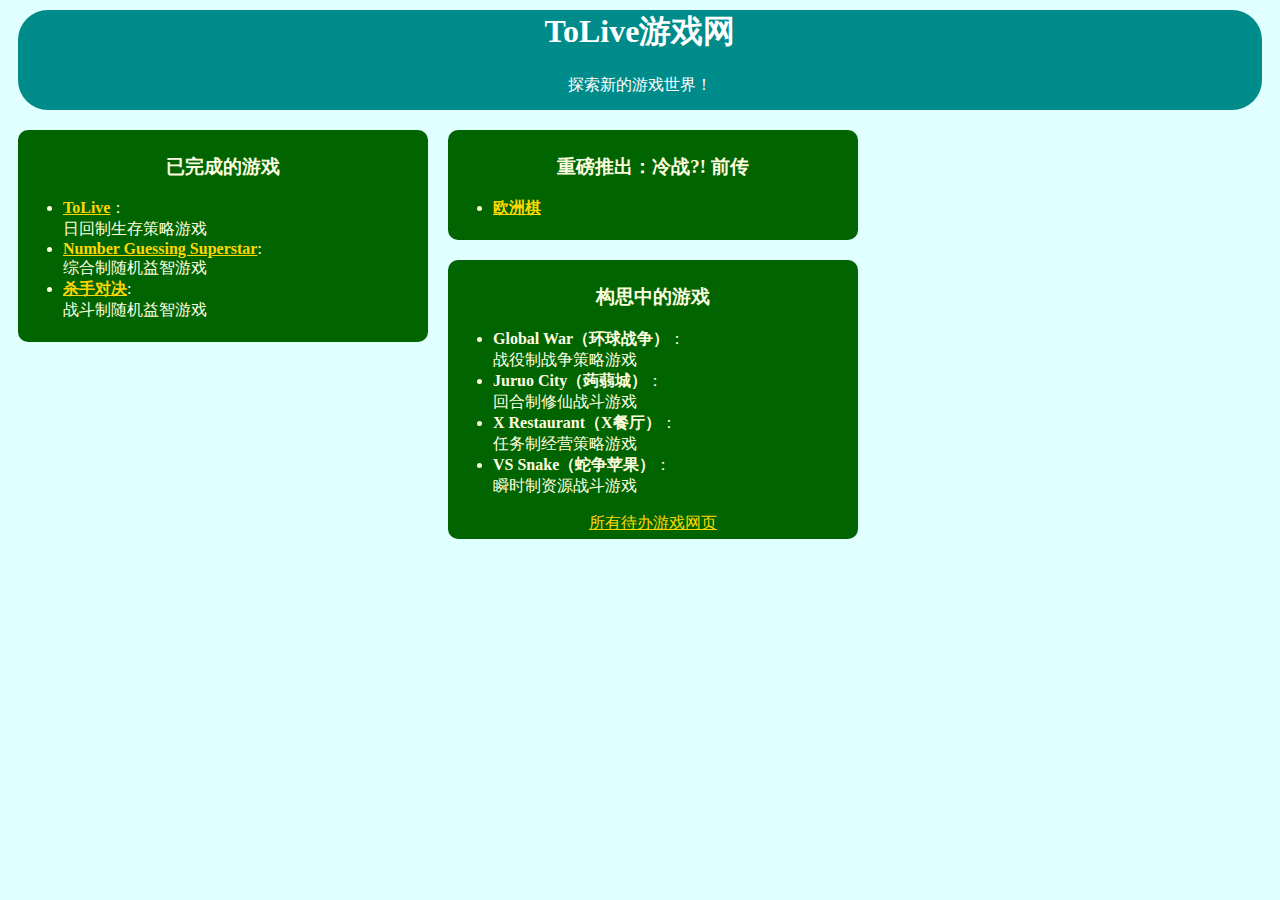
<file: index.html>
<html>
    <head>
        <meta robots="all">
        <meta author="Bravel">
        <meta keyword="ToLive Game">
        <title>ToLive游戏网</title>
        <link rel="shortcut icon" href="favicon.ico">
        <link rel="stylesheet" type="text/css" href="classic.css">
    </head>
    <body>
        <header>
            <h1>ToLive游戏网</h1>
            探索新的游戏世界！
        </header>
        <article>
            <h3>已完成的游戏</h3>
            <ul>
                <li><a href="tolive/index.html"><b>ToLive</b></a>：<br>日回制生存策略游戏</li>
                <li><a href="NGSS/index.html"><b>Number Guessing Superstar</b></a>:<br>综合制随机益智游戏</li>
                <li><a href="KillerFight/index.html"><b>杀手对决</b></a>:<br>战斗制随机益智游戏</li>
            </ul>
        </article>
        <article>
            <h3>重磅推出：冷战?! 前传</h3>
            <ul>
                <li><a href="europe_chess/index.html"><b>欧洲棋</b></a></li>
            </ul>
        </article>
        <article>
            <h3>构思中的游戏</h3>
            <ul>
                <li><b>Global War（环球战争）</b>：<br>战役制战争策略游戏</li>
                <li><b>Juruo City（蒟蒻城）</b>：<br>回合制修仙战斗游戏</li>
                <li><b>X Restaurant（X餐厅）</b>：<br>任务制经营策略游戏</li>
                <li><b>VS Snake（蛇争苹果）</b>：<br>瞬时制资源战斗游戏</li>
            </ul>
            <a href="todolist/index.html">所有待办游戏网页</a>
        </article>
    </body>
</html>
</file>
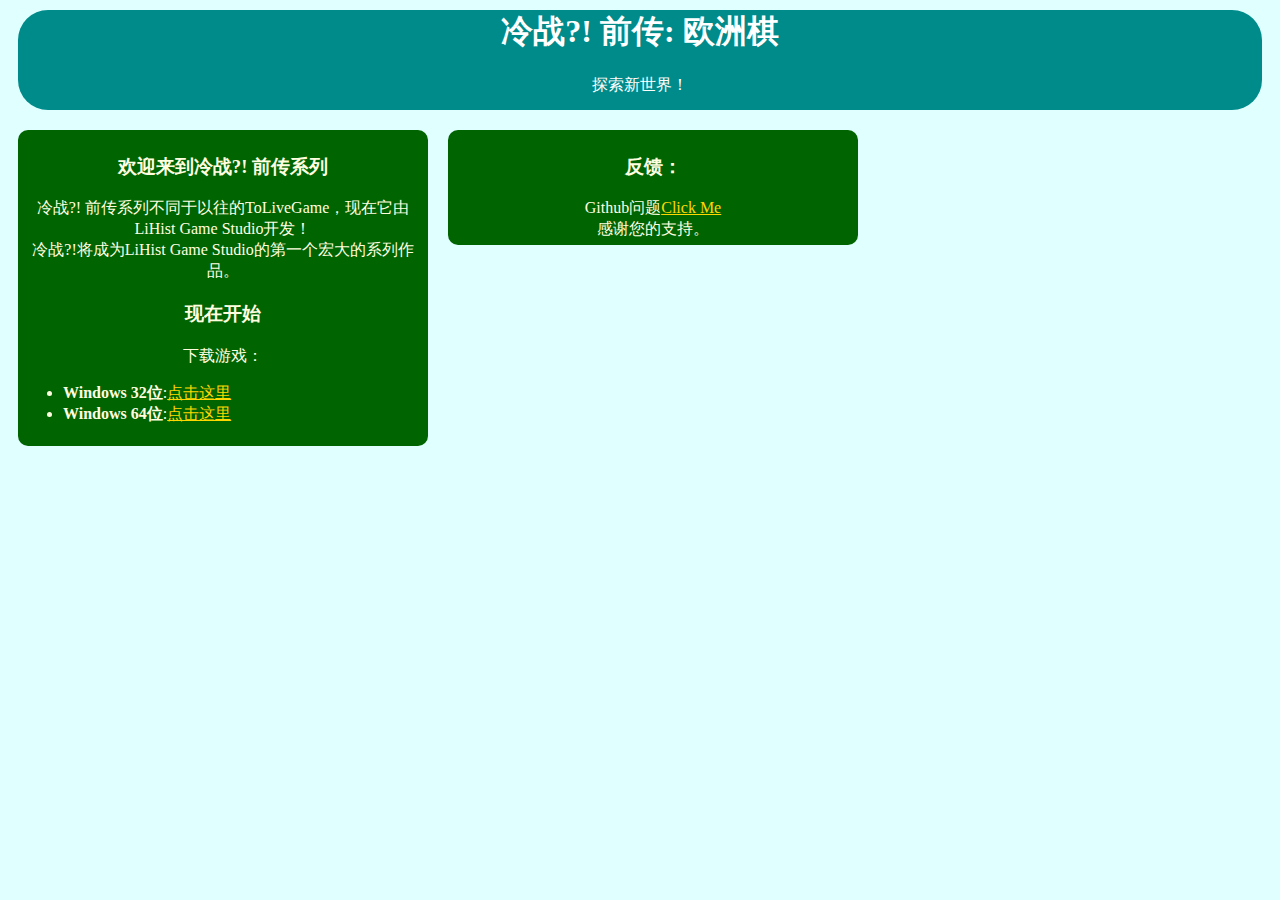
<file: europe_chess/index.html>
<html>
    <head>
        <meta robots="all">
        <meta author="Bravel">
        <meta keyword="ToLive"> 
        <title>冷战?! 前传: 欧洲棋V1.0.0</title>
        <link rel="shortcut icon" href="../favicon.ico">
        <link rel="stylesheet" type="text/css" href="../classic.css" />
    </head>
    <body>
        <header>
            <h1>冷战?! 前传: 欧洲棋</h1>
            探索新世界！
        </header>
        <article>
            <h3>欢迎来到冷战?! 前传系列</h3>
            冷战?! 前传系列不同于以往的ToLiveGame，现在它由LiHist Game Studio开发！<br>
            冷战?!将成为LiHist Game Studio的第一个宏大的系列作品。
            <h3>现在开始</h3>
            下载游戏：
            <ul>
                <li><b>Windows 32位</b>:<a href="../download/Europe Chess x32.zip">点击这里</a></li>
                <li><b>Windows 64位</b>:<a href="../download/Europe Chess x64.zip">点击这里</a></li>
            </ul>
        </article>
        <article>
            <h3>反馈：</h3>
            Github问题<a href="https://github.com/yonggandewo/Europe-Chess/issues/new" target="blank">Click Me</a><br>
            感谢您的支持。
        </article>
    </body>
</html>
</file>
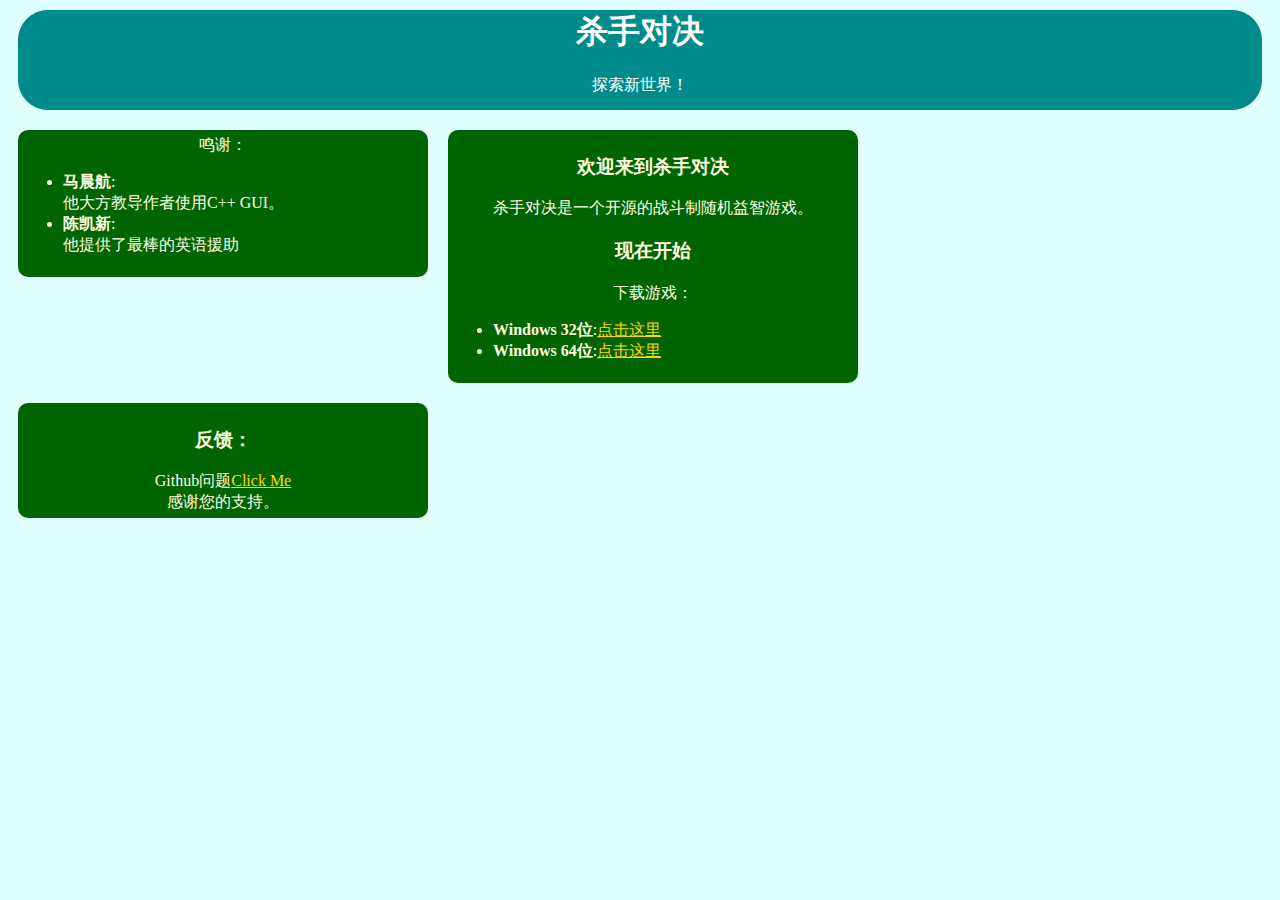
<file: KillerFight/index.html>
<html>
    <head>
        <meta robots="all">
        <meta author="Bravel">
        <meta keyword="ToLive"> 
        <title>杀手对决V1.0.2(Alpha)</title>
        <link rel="shortcut icon" href="../favicon.ico">
        <link rel="stylesheet" type="text/css" href="../classic.css" />
    </head>
    <body>
        <header>
            <h1>杀手对决</h1>
            探索新世界！
        </header>
        <article>
            鸣谢：
            <ul>
                <li><b>马晨航</b>:<br>他大方教导作者使用C++ GUI。</li>
                <li><b>陈凯新</b>:<br>他提供了最棒的英语援助</li>
            </ul>
        </article>
        <article>
            <h3>欢迎来到杀手对决</h3>
            杀手对决是一个开源的战斗制随机益智游戏。<br>
            <h3>现在开始</h3>
            下载游戏：
            <ul>
                <li><b>Windows 32位</b>:<a href="../download/杀手对决V1.0.2 x32.zip">点击这里</a></li>
                <li><b>Windows 64位</b>:<a href="../download/杀手对决V1.0.2 x64.zip">点击这里</a></li>
            </ul>
        </article>
        <article>
            <h3>反馈：</h3>
            Github问题<a href="https://github.com/yonggandewo/KillerFight/issues/new" target="blank">Click Me</a><br>
            感谢您的支持。
        </article>
    </body>
</html>
</file>
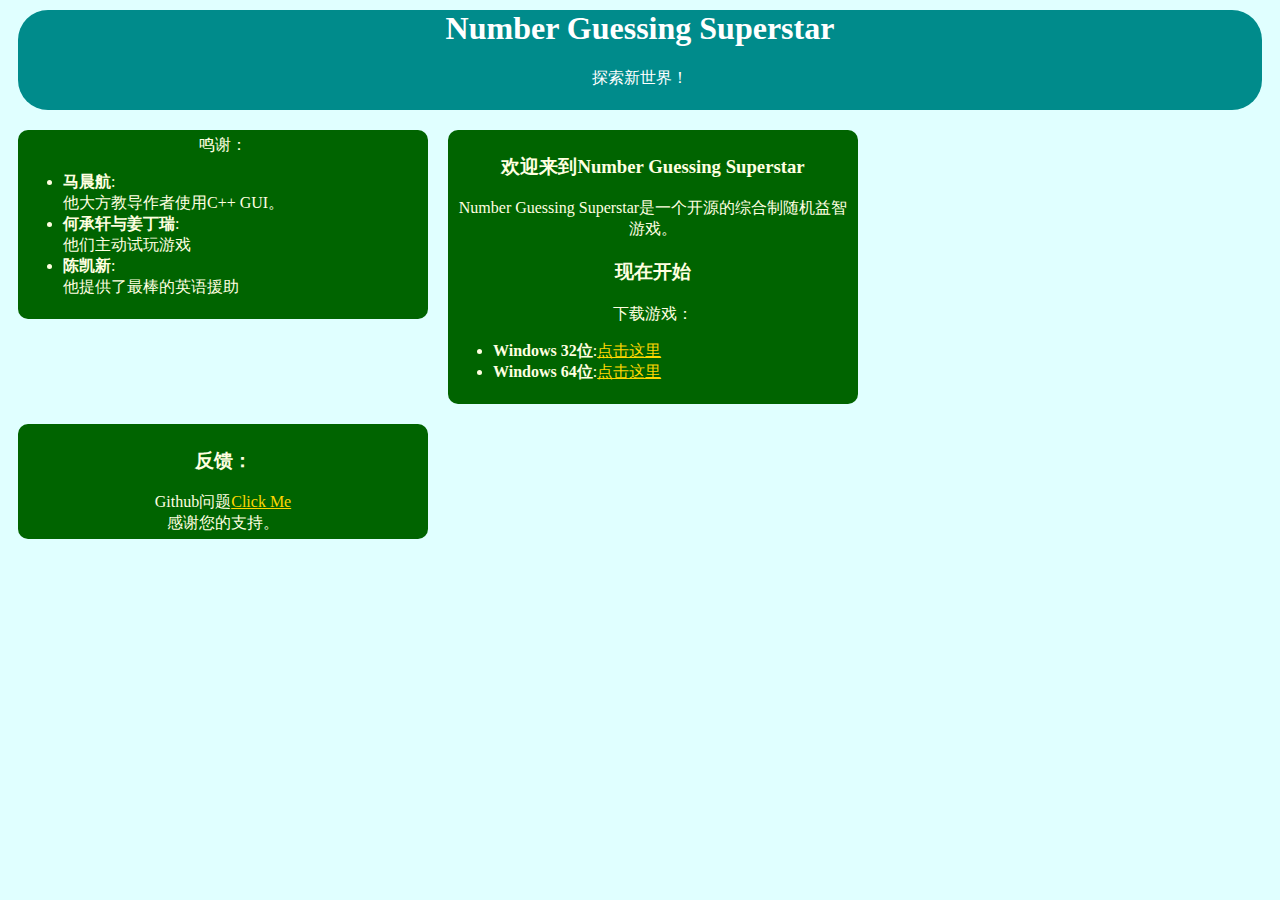
<file: NGSS/index.html>
<html>
    <head>
        <meta robots="all">
        <meta author="Bravel">
        <meta keyword="ToLive"> 
        <title>Number Guessing Superstar V1.0.14(Alpha)</title>
        <link rel="shortcut icon" href="../favicon.ico">
        <link rel="stylesheet" type="text/css" href="../classic.css" />
    </head>
    <body>
        <header>
            <h1>Number Guessing Superstar</h1>
            探索新世界！
        </header>
        <article>
            鸣谢：
            <ul>
                <li><b>马晨航</b>:<br>他大方教导作者使用C++ GUI。</li>
                <li><b>何承轩与姜丁瑞</b>:<br>他们主动试玩游戏</li>
                <li><b>陈凯新</b>:<br>他提供了最棒的英语援助</li>
            </ul>
        </article>
        <article>
            <h3>欢迎来到Number Guessing Superstar</h3>
            Number Guessing Superstar是一个开源的综合制随机益智游戏。<br>
            <h3>现在开始</h3>
            下载游戏：
            <ul>
                <li><b>Windows 32位</b>:<a href="../download/蒟蒻的猜数游戏V1.0.14 32bits.exe">点击这里</a></li>
                <li><b>Windows 64位</b>:<a href="../download/蒟蒻的猜数游戏V1.0.14 64bits.exe">点击这里</a></li>
            </ul>
        </article>
        <article>
            <h3>反馈：</h3>
            Github问题<a href="https://github.com/yonggandewo/NumberGuessingSuperStar/issues/new" target="blank">Click Me</a><br>
            感谢您的支持。
        </article>
    </body>
</html>
</file>
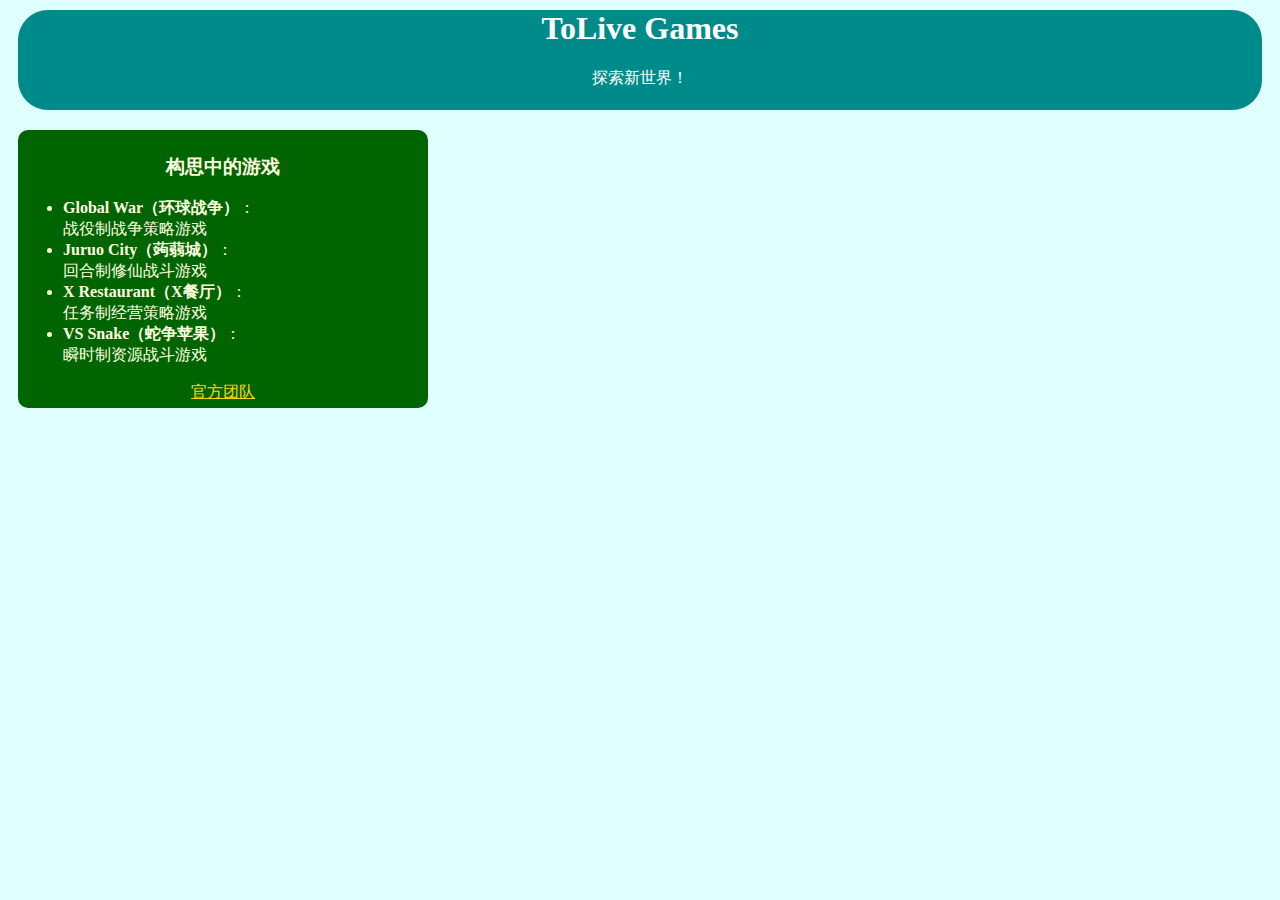
<file: todolist/index.html>
<html>
    <head>
        <meta robots="all">
        <meta author="Bravel">
        <meta keyword="ToLive">
        <title>ToLive Games</title>
        <link rel="shortcut icon" href="../favicon.ico">
        <link rel="stylesheet" type="text/css" href="../classic.css" />
    </head>
    <body>
        <header>
            <h1>ToLive Games</h1>
            探索新世界！
        </header>
        <article>
            <h3>构思中的游戏</h3>
            <ul>
                <li><b>Global War（环球战争）</b>：<br>战役制战争策略游戏</li>
                <li><b>Juruo City（蒟蒻城）</b>：<br>回合制修仙战斗游戏</li>
                <li><b>X Restaurant（X餐厅）</b>：<br>任务制经营策略游戏</li>
                <li><b>VS Snake（蛇争苹果）</b>：<br>瞬时制资源战斗游戏</li>
            </ul>
            <a href="https://github.com/tolivegame">官方团队</a>
        </article>
    </body>
</html>
</file>
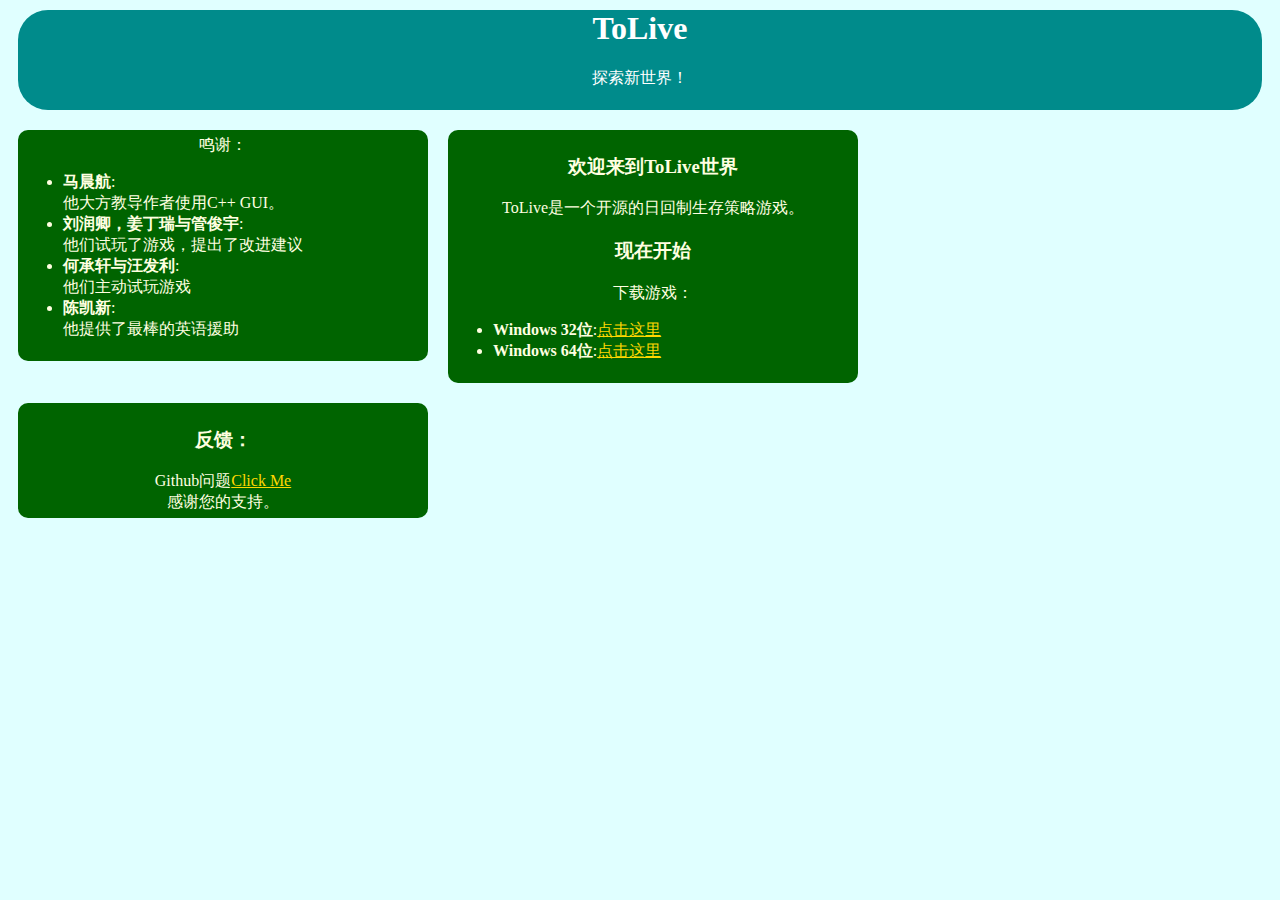
<file: tolive/index.html>
<html>
    <head>
        <meta robots="all">
        <meta author="Bravel">
        <meta keyword="ToLive">
        <title>ToLive V1.0.3(Alpha)</title>
        <link rel="shortcut icon" href="../favicon.ico">
        <link rel="stylesheet" type="text/css" href="../classic.css" />
    </head>
    <body>
        <header>
            <h1>ToLive</h1>
            探索新世界！
        </header>
        <article>
            鸣谢：
            <ul>
                <li><b>马晨航</b>:<br>他大方教导作者使用C++ GUI。</li>
                <li><b>刘润卿，姜丁瑞与管俊宇</b>:<br>他们试玩了游戏，提出了改进建议</li>
                <li><b>何承轩与汪发利</b>:<br>他们主动试玩游戏</li>
                <li><b>陈凯新</b>:<br>他提供了最棒的英语援助</li>
            </ul>
        </article>
        <article>
            <h3>欢迎来到ToLive世界</h3>
            ToLive是一个开源的日回制生存策略游戏。<br>
            <h3>现在开始</h3>
            下载游戏：
            <ul>
                <li><b>Windows 32位</b>:<a href="../download/tolive-1.0.3-32bits.zip">点击这里</a></li>
                <li><b>Windows 64位</b>:<a href="../download/tolive-1.0.3-64bits.zip">点击这里</a></li>
            </ul>
        </article>
        <article>
            <h3>反馈：</h3>
            Github问题<a href="https://github.com/tolivegame/tolivegame.github.io/issues/new" target="blank">Click Me</a><br>
            感谢您的支持。
        </article>
    </body>
</html>
</file>
<file: classic.css>
body{
    font-family:"consolas";
    background-color:lightcyan;
}
header{
    margin:10px;
    height:100px;
    color:white;
    text-align:center;
    border-radius:30px;
    background-color:darkcyan;
}
article{
    float:left;
    margin:10px;
    padding:5px;
    width:400px;
    text-align:center;
    border-radius:10px;
    color:lightyellow;
    background:darkgreen;
}
section{
    width:100%;
    height:30px;
    margin:10px;
    background-color:darkblue;
    text-align:center;
}
ul{
    text-align:left;
}
a:link{
    color:gold;
}
a:hover{
    color:silver;
}
a:active{
    background-color: #fff;
    color:drakgreen;
}
a:visited{
    color:gold;
}
</file>
